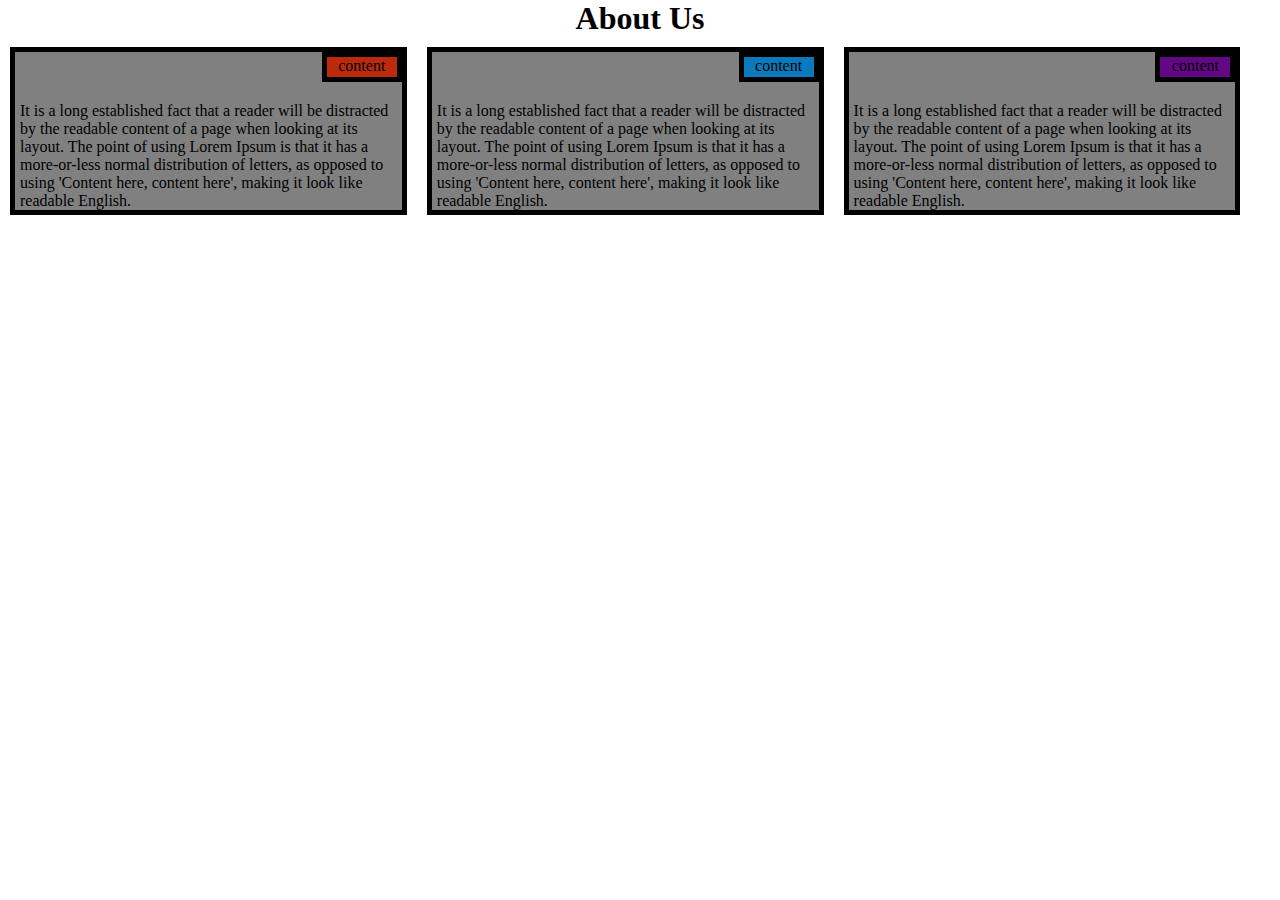
<file: module2-solution/index.html>
<!doctype html>
<html>
<head>
<title>Boeing</title>
<meta name="viewport" content="width=device-width, initial-scale=1.0"> 
<link rel="stylesheet" href="css/demo2css.css">
</head>
<body>
<h1>About Us</h1>
<div class="base">
<p id="paraone">content</p>
<p id="paratwo">
It is a long established fact that a reader will be distracted by the readable content of a page when looking at its layout.
 The point of using Lorem Ipsum is that it has a more-or-less normal distribution of letters, as opposed to using 'Content here, content here', 
 making it look like readable English.
</p>
</div>
<div class="base">
<p id="parathree">content</p>
<p id="parafour">
It is a long established fact that a reader will be distracted by the readable content of a page when looking at its layout.
 The point of using Lorem Ipsum is that it has a more-or-less normal distribution of letters, as opposed to using 'Content here, content here', 
 making it look like readable English.
</p>
</div>
<div class= "base" id="base3">
<div id="parafive"><p>content</p></div>
<p id="parasix">

It is a long established fact that a reader will be distracted by the readable content of a page when looking at its layout.
 The point of using Lorem Ipsum is that it has a more-or-less normal distribution of letters, as opposed to using 'Content here, content here', 
 making it look like readable English.
</p>
</div>
</body>
</html>
</file>
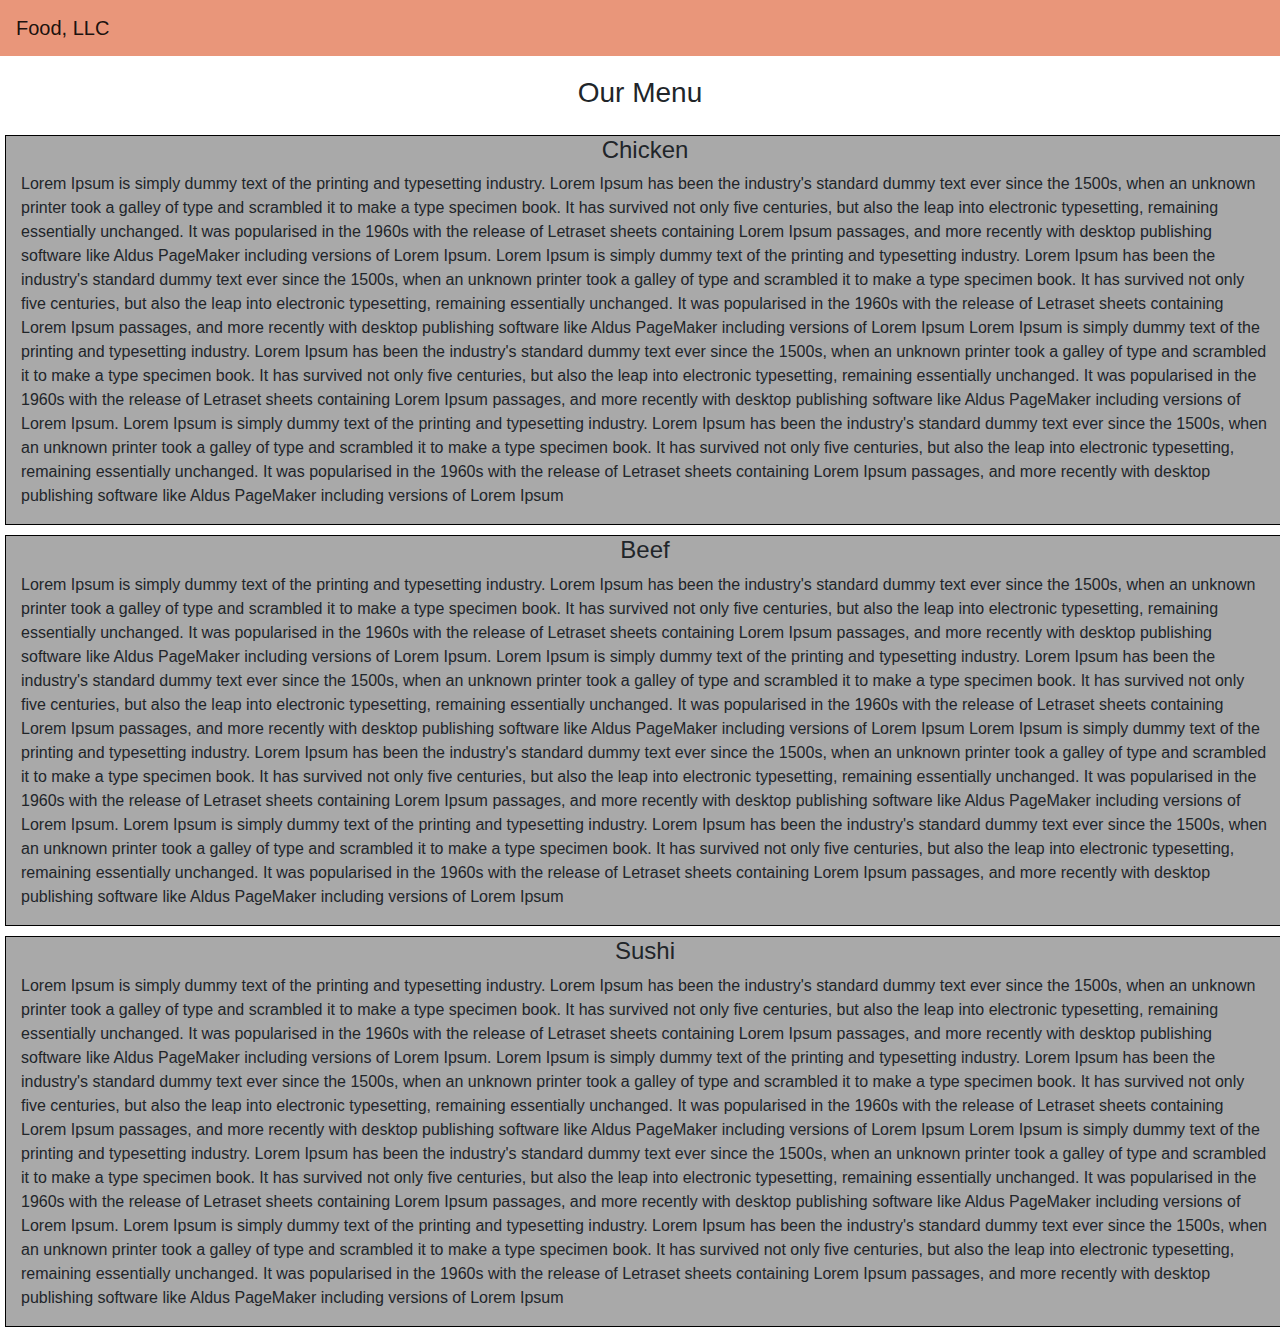
<file: module3-solution/index.html>
<!doctype html>
<html lang="en">
  <head>
    <!-- Required meta tags -->
    <meta charset="utf-8">
    <meta name="viewport" content="width=device-width, initial-scale=1, shrink-to-fit=no">

    <!-- Bootstrap CSS -->
    <link rel="stylesheet" href="https://maxcdn.bootstrapcdn.com/bootstrap/4.0.0/css/bootstrap.min.css" integrity="sha384-Gn5384xqQ1aoWXA+058RXPxPg6fy4IWvTNh0E263XmFcJlSAwiGgFAW/dAiS6JXm" crossorigin="anonymous">
    <link rel="stylesheet" href="css/week3css.css">

    <title>Week 3</title>
 
  </head>
  <body>
   <nav class="navbar navbar-expand-lg navbar-light">
  <a class="navbar-brand" href="#">Food, LLC</a>
  <button class="navbar-toggler  d-block d-sm-none" type="button" data-toggle="collapse" data-target="#navbarSupportedContent" aria-controls="navbarSupportedContent" aria-expanded="false" aria-label="Toggle navigation">
    <span class="navbar-toggler-icon"></span>
  </button>

  <div class="collapse navbar-collapse" id="navbarSupportedContent">
    <ul class="navbar-nav mr-auto">
      <li class="nav-item d-block d-md-none">
        <a class="nav-link" href="#">Chicken <span class="sr-only">(current)</span></a>
      </li>
      <li class="nav-item d-block d-md-none">
        <a class="nav-link" href="#">Beef</a>
      </li>
    <li class="nav-item d-block d-md-none">
        <a class="nav-link" href="#">Sushi</a>
      </li>
    </ul>
  </div>
</nav>
    <div class="container-fluid">
       <div class="row">
           <div class="col">
               <h3 class="d-flex justify-content-center">Our Menu</h3>
           </div>
       </div>
        <div class="row">
            <div class="col-12" id="chicken">
                <h4 class="d-flex justify-content-center">Chicken
                </h4>
                <p id="chickenpara">
                 Lorem Ipsum is simply dummy text of the printing and typesetting industry. Lorem Ipsum has been the industry's standard dummy text ever since the 1500s, when an unknown printer took a galley of type and scrambled it to make a type specimen book. It has survived not only five centuries, but also the leap into electronic typesetting, remaining essentially unchanged. It was popularised in the 1960s with the release of Letraset sheets containing Lorem Ipsum passages, and more recently with desktop publishing software like Aldus PageMaker including versions of Lorem Ipsum.
                   Lorem Ipsum is simply dummy text of the printing and typesetting industry. Lorem Ipsum has been the industry's standard dummy text ever since the 1500s, when an unknown printer took a galley of type and scrambled it to make a type specimen book. It has survived not only five centuries, but also the leap into electronic typesetting, remaining essentially unchanged. It was popularised in the 1960s with the release of Letraset sheets containing Lorem Ipsum passages, and more recently with desktop publishing software like Aldus PageMaker including versions of Lorem Ipsum    
                     Lorem Ipsum is simply dummy text of the printing and typesetting industry. Lorem Ipsum has been the industry's standard dummy text ever since the 1500s, when an unknown printer took a galley of type and scrambled it to make a type specimen book. It has survived not only five centuries, but also the leap into electronic typesetting, remaining essentially unchanged. It was popularised in the 1960s with the release of Letraset sheets containing Lorem Ipsum passages, and more recently with desktop publishing software like Aldus PageMaker including versions of Lorem Ipsum.
                   Lorem Ipsum is simply dummy text of the printing and typesetting industry. Lorem Ipsum has been the industry's standard dummy text ever since the 1500s, when an unknown printer took a galley of type and scrambled it to make a type specimen book. It has survived not only five centuries, but also the leap into electronic typesetting, remaining essentially unchanged. It was popularised in the 1960s with the release of Letraset sheets containing Lorem Ipsum passages, and more recently with desktop publishing software like Aldus PageMaker including versions of Lorem Ipsum 
                </p>
            </div>
            
            
             <div class="col-12" id="beef">
                <h4 class="d-flex justify-content-center">Beef
                </h4>
                <p id="chickenpara">
                 Lorem Ipsum is simply dummy text of the printing and typesetting industry. Lorem Ipsum has been the industry's standard dummy text ever since the 1500s, when an unknown printer took a galley of type and scrambled it to make a type specimen book. It has survived not only five centuries, but also the leap into electronic typesetting, remaining essentially unchanged. It was popularised in the 1960s with the release of Letraset sheets containing Lorem Ipsum passages, and more recently with desktop publishing software like Aldus PageMaker including versions of Lorem Ipsum.
                   Lorem Ipsum is simply dummy text of the printing and typesetting industry. Lorem Ipsum has been the industry's standard dummy text ever since the 1500s, when an unknown printer took a galley of type and scrambled it to make a type specimen book. It has survived not only five centuries, but also the leap into electronic typesetting, remaining essentially unchanged. It was popularised in the 1960s with the release of Letraset sheets containing Lorem Ipsum passages, and more recently with desktop publishing software like Aldus PageMaker including versions of Lorem Ipsum
                    Lorem Ipsum is simply dummy text of the printing and typesetting industry. Lorem Ipsum has been the industry's standard dummy text ever since the 1500s, when an unknown printer took a galley of type and scrambled it to make a type specimen book. It has survived not only five centuries, but also the leap into electronic typesetting, remaining essentially unchanged. It was popularised in the 1960s with the release of Letraset sheets containing Lorem Ipsum passages, and more recently with desktop publishing software like Aldus PageMaker including versions of Lorem Ipsum.
                   Lorem Ipsum is simply dummy text of the printing and typesetting industry. Lorem Ipsum has been the industry's standard dummy text ever since the 1500s, when an unknown printer took a galley of type and scrambled it to make a type specimen book. It has survived not only five centuries, but also the leap into electronic typesetting, remaining essentially unchanged. It was popularised in the 1960s with the release of Letraset sheets containing Lorem Ipsum passages, and more recently with desktop publishing software like Aldus PageMaker including versions of Lorem Ipsum     
                </p>
            </div>
            
            
            
             <div class="col-12" id="sushi">
                <h4 class="d-flex justify-content-center">Sushi
                </h4>
                <p id="chickenpara">
                 Lorem Ipsum is simply dummy text of the printing and typesetting industry. Lorem Ipsum has been the industry's standard dummy text ever since the 1500s, when an unknown printer took a galley of type and scrambled it to make a type specimen book. It has survived not only five centuries, but also the leap into electronic typesetting, remaining essentially unchanged. It was popularised in the 1960s with the release of Letraset sheets containing Lorem Ipsum passages, and more recently with desktop publishing software like Aldus PageMaker including versions of Lorem Ipsum.
                   Lorem Ipsum is simply dummy text of the printing and typesetting industry. Lorem Ipsum has been the industry's standard dummy text ever since the 1500s, when an unknown printer took a galley of type and scrambled it to make a type specimen book. It has survived not only five centuries, but also the leap into electronic typesetting, remaining essentially unchanged. It was popularised in the 1960s with the release of Letraset sheets containing Lorem Ipsum passages, and more recently with desktop publishing software like Aldus PageMaker including versions of Lorem Ipsum 
                    Lorem Ipsum is simply dummy text of the printing and typesetting industry. Lorem Ipsum has been the industry's standard dummy text ever since the 1500s, when an unknown printer took a galley of type and scrambled it to make a type specimen book. It has survived not only five centuries, but also the leap into electronic typesetting, remaining essentially unchanged. It was popularised in the 1960s with the release of Letraset sheets containing Lorem Ipsum passages, and more recently with desktop publishing software like Aldus PageMaker including versions of Lorem Ipsum.
                   Lorem Ipsum is simply dummy text of the printing and typesetting industry. Lorem Ipsum has been the industry's standard dummy text ever since the 1500s, when an unknown printer took a galley of type and scrambled it to make a type specimen book. It has survived not only five centuries, but also the leap into electronic typesetting, remaining essentially unchanged. It was popularised in the 1960s with the release of Letraset sheets containing Lorem Ipsum passages, and more recently with desktop publishing software like Aldus PageMaker including versions of Lorem Ipsum    
                </p>
            </div>
        </div>
    </div>

    <!-- Optional JavaScript -->
    <!-- jQuery first, then Popper.js, then Bootstrap JS -->
    <script src="https://code.jquery.com/jquery-3.2.1.slim.min.js" integrity="sha384-KJ3o2DKtIkvYIK3UENzmM7KCkRr/rE9/Qpg6aAZGJwFDMVNA/GpGFF93hXpG5KkN" crossorigin="anonymous"></script>
    <script src="https://cdnjs.cloudflare.com/ajax/libs/popper.js/1.12.9/umd/popper.min.js" integrity="sha384-ApNbgh9B+Y1QKtv3Rn7W3mgPxhU9K/ScQsAP7hUibX39j7fakFPskvXusvfa0b4Q" crossorigin="anonymous"></script>
    <script src="https://maxcdn.bootstrapcdn.com/bootstrap/4.0.0/js/bootstrap.min.js" integrity="sha384-JZR6Spejh4U02d8jOt6vLEHfe/JQGiRRSQQxSfFWpi1MquVdAyjUar5+76PVCmYl" crossorigin="anonymous"></script>
  </body>
</html>
</file>
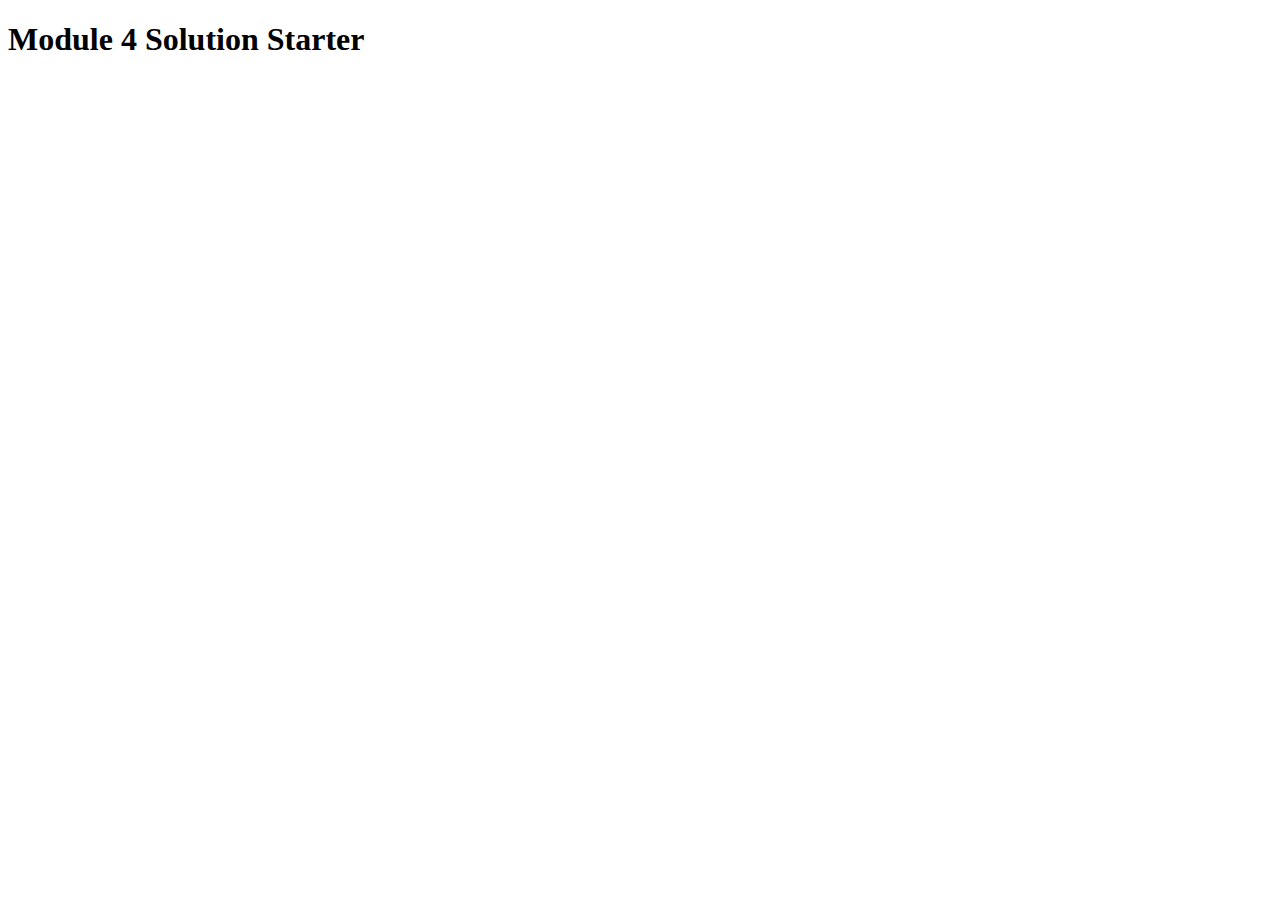
<file: module4-solution/index.html>
<!DOCTYPE html>
<html>
<head>
  <meta charset="utf-8">
  <title>Module 4 Solution Starter</title>
  <script src="SpeakHello.js"></script>
  <script src="SpeakGoodBye.js"></script>
  <script src="script.js"></script>
</head>
<body>
  <h1>Module 4 Solution Starter</h1>
</body>
</html>
</file>
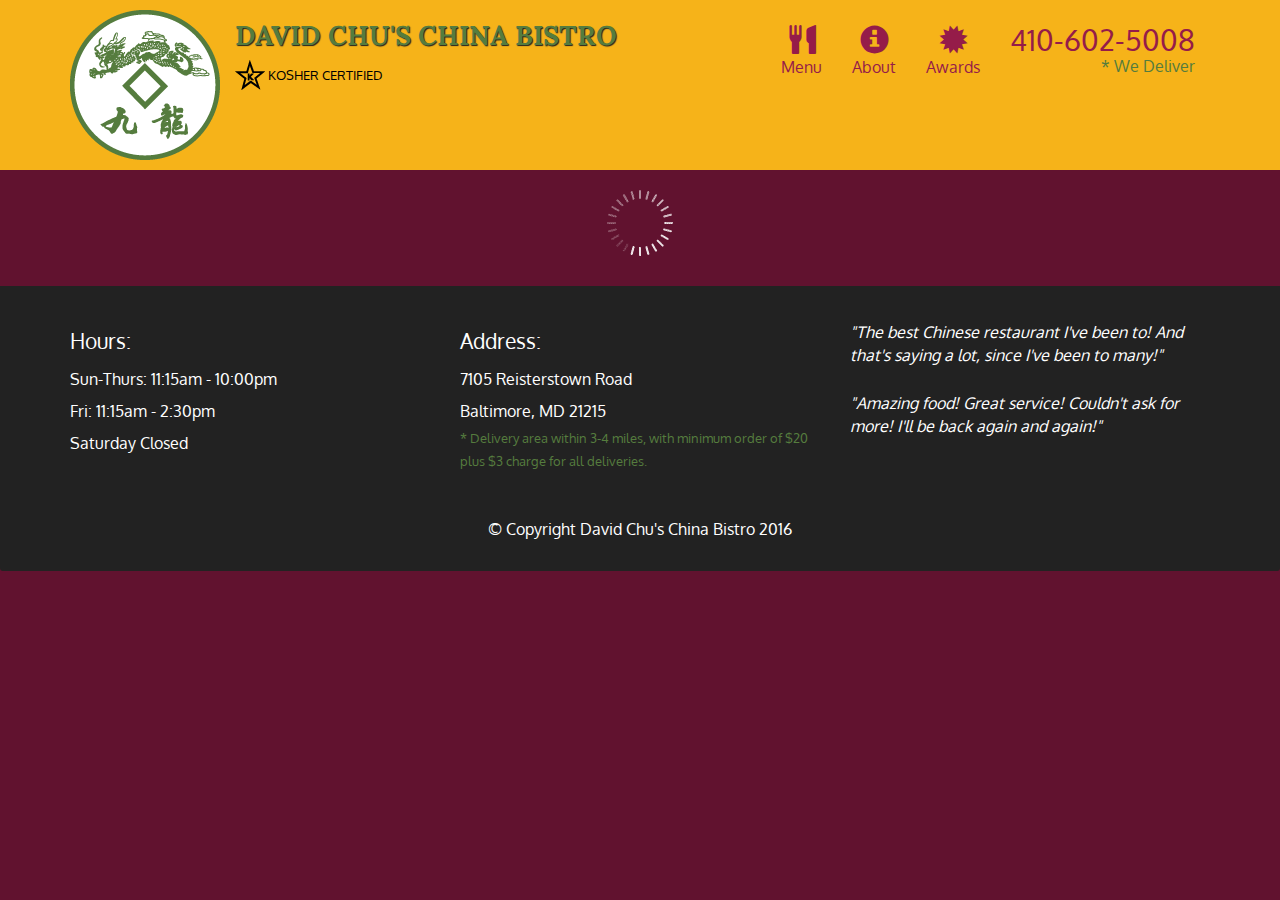
<file: module5-solution/index.html>
<!doctype html>
<html lang="en">
  <head>
    <meta charset="utf-8">
    <meta http-equiv="X-UA-Compatible" content="IE=edge">
    <meta name="viewport" content="width=device-width, initial-scale=1">
    <title>David Chu's China Bistro</title>
    <link rel="stylesheet" href="css/bootstrap.min.css">
    <link rel="stylesheet" href="css/styles.css">
    <link href='https://fonts.googleapis.com/css?family=Oxygen:400,300,700' rel='stylesheet' type='text/css'>
    <link href='https://fonts.googleapis.com/css?family=Lora' rel='stylesheet' type='text/css'>
  </head>
<body>
  <header>
    <nav id="header-nav" class="navbar navbar-default">
      <div class="container">
        <div class="navbar-header">
          <a href="index.html" class="pull-left visible-md visible-lg">
            <div id="logo-img" alt="Logo image"></div>
          </a>

          <div class="navbar-brand">
            <a href="index.html"><h1>David Chu's China Bistro</h1></a>
            <p>
              <img src="images/star-k-logo.png" alt="Kosher certification">
              <span>Kosher Certified</span>
            </p>
          </div>

          <button id="navbarToggle" type="button" class="navbar-toggle collapsed" data-toggle="collapse" data-target="#collapsable-nav" aria-expanded="false">
            <span class="sr-only">Toggle navigation</span>
            <span class="icon-bar"></span>
            <span class="icon-bar"></span>
            <span class="icon-bar"></span>
          </button>
        </div>
        
        <div id="collapsable-nav" class="collapse navbar-collapse">
           <ul id="nav-list" class="nav navbar-nav navbar-right">
            <li id="navHomeButton" class="visible-xs active">
              <a href="index.html">
                <span class="glyphicon glyphicon-home"></span> Home</a>
            </li>
            <li id="navMenuButton">
              <a href="#" onclick="$dc.loadMenuCategories();">
                <span class="glyphicon glyphicon-cutlery"></span><br class="hidden-xs"> Menu</a>
            </li>
            <li>
              <a href="#">
                <span class="glyphicon glyphicon-info-sign"></span><br class="hidden-xs"> About</a>
            </li>
            <li>
              <a href="#">
                <span class="glyphicon glyphicon-certificate"></span><br class="hidden-xs"> Awards</a>
            </li>
            <li id="phone" class="hidden-xs">
              <a href="tel:410-602-5008">
                <span>410-602-5008</span></a><div>* We Deliver</div>
            </li>
          </ul><!-- #nav-list -->
        </div><!-- .collapse .navbar-collapse -->
      </div><!-- .container -->
    </nav><!-- #header-nav -->
  </header>

  <div id="call-btn" class="visible-xs">
    <a class="btn" href="tel:410-602-5008">
    <span class="glyphicon glyphicon-earphone"></span>
    410-602-5008
    </a>
  </div>
  <div id="xs-deliver" class="text-center visible-xs">* We Deliver</div>

  <div id="main-content" class="container"></div>

  <footer class="panel-footer">
    <div class="container">
      <div class="row">
        <section id="hours" class="col-sm-4">
          <span>Hours:</span><br>
          Sun-Thurs: 11:15am - 10:00pm<br>
          Fri: 11:15am - 2:30pm<br>
          Saturday Closed
          <hr class="visible-xs">
        </section>
        <section id="address" class="col-sm-4">
          <span>Address:</span><br>
          7105 Reisterstown Road<br>
          Baltimore, MD 21215
          <p>* Delivery area within 3-4 miles, with minimum order of $20 plus $3 charge for all deliveries.</p>
          <hr class="visible-xs">
        </section>
        <section id="testimonials" class="col-sm-4">
          <p>"The best Chinese restaurant I've been to! And that's saying a lot, since I've been to many!"</p>
          <p>"Amazing food! Great service! Couldn't ask for more! I'll be back again and again!"</p>
        </section>
      </div>
      <div class="text-center">&copy; Copyright David Chu's China Bistro 2016</div>
    </div>
  </footer>

  <!-- jQuery (Bootstrap JS plugins depend on it) -->
  <script src="js/jquery-2.1.4.min.js"></script>
  <script src="js/bootstrap.min.js"></script>
  <script src="js/ajax-utils.js"></script>
  <script src="js/script.js"></script>
</body>
</html>
</file>
<file: module2-solution/css/demo2css.css>
@media (min-width : 992px){
*{
box-sizing : border-box;
margin : 0px;
}
h1{
text-align : center;
}
.base{
float : left;
width : 31%;
height : 50%;
margin: 10px;
background-color : gray;
text-align : left;
padding-left: 5px;
border: 5px solid black;
}

#paraone{
background-color : #BD2A0B;
border : 5px solid black;
position : sticky;
top: 0px;
left: 80%;
width: 80px;
height: 30px;
text-align : center;
}
#parathree{
border : 5px solid black;
background-color : #0B7ABD;
position : sticky;
top: 0px;
left: 80%;
width: 80px;
height: 30px;
text-align : center;
}

#parafive{
border : 5px solid black;
background-color : #640787;
position : sticky;
top: 0px;
left: 100%;
width: 80px;
height: 30px;
text-align : center;
}

#paratwo,#parafour,#parasix{
padding-top : 20px;
background-color : gray;
}
}
@media (min-width : 768px) and (max-width : 991px){
*{
box-sizing : border-box;
margin : 0px;
}
h1{
text-align : center;
}
.base{
float : left;
width : 47%;
height : 50%;
margin : 10px;
background-color : gray;
text-align : left;
padding-left: 5px;
border: 5px solid black;
}
#base3{
width : 96%;
margin : 10px;
}

#paraone{
background-color : #BD2A0B;
border : 5px solid black;
position : sticky;
top: 0px;
left: 80%;
width: 80px;
height: 30px;
text-align : center;
}
#parathree{
border : 5px solid black;
background-color : #0B7ABD;
position : sticky;
top: 0px;
left: 100%;
width: 80px;
height: 30px;
text-align : center;
}

#parafive{
border : 5px solid black;
background-color : #640787;
position : sticky;
top: 0px;
left: 100%;
width: 80px;
height: 30px;
text-align : center;
}

#parasix{
padding-top : 20px;
background-color : gray;
}

}

@media (max-width : 767px){


*{
box-sizing : border-box;
margin : 0px;
}
h1{
text-align : center;
}
.base{
float : left;
width : 95%;
height : 50%;
margin: 10px;
background-color : gray;
text-align : left;
padding-left: 5px;
border: 5px solid black;
}

#paraone{
background-color : #BD2A0B;
border : 5px solid black;
position : sticky;
top: 0px;
left: 100%;
width: 80px;
height: 30px;
text-align : center;
}
#parathree{
border : 5px solid black;
background-color : #0B7ABD;
position : sticky;
top: 0px;
left: 100%;
width: 80px;
height: 30px;
text-align : center;
}

#parafive{
border : 5px solid black;
background-color : #640787;
position : sticky;
top: 0px;
left: 100%;
width: 80px;
height: 30px;
text-align : center;
}

#paratwo,#parafour,#parasix{
padding-top : 20px;
background-color : gray;
}

}
</file>
<file: module3-solution/css/week3css.css>
nav{
            background-color:darksalmon;
        }
        button.navbar-toggler{
            border: 2px solid black;
            background-color: bisque;
        }
       div.col-12{
            border: 1px solid black;
           background-color: darkgrey;
            margin: both;
            margin: 5px;
        }
        h3{
            margin: 20px;
        }
</file>
<file: module5-solution/css/styles.css>
body {
  font-size: 16px;
  color: #fff;
  background-color: #61122f;
  font-family: 'Oxygen', sans-serif;
}

/** HEADER **/
#header-nav {
  background-color: #f6b319;
  border-radius: 0;
  border: 0;
}

#logo-img {
  background: url('../images/restaurant-logo_large.png') no-repeat;
  width: 150px;
  height: 150px;
  margin: 10px 15px 10px 0;
}

.navbar-brand {
  padding-top: 25px;
}
.navbar-brand h1 { /* Restaurant name */
  font-family: 'Lora', serif;
  color: #557c3e;
  font-size: 1.5em;
  text-transform: uppercase;
  font-weight: bold;
  text-shadow: 1px 1px 1px #222;
  margin-top: 0;
  margin-bottom: 0;
  line-height: .75;
}
.navbar-brand a:hover, .navbar-brand a:focus {
  text-decoration: none;
}
.navbar-brand p { /* Kosher cert */
  color: #000;
  text-transform: uppercase;
  font-size: .7em;
  margin-top: 15px;
}
.navbar-brand p span { /* Star-K */
  vertical-align: middle;
}

#nav-list {
  margin-top: 10px;
}
#nav-list a {
  color: #951C49;
  text-align: center;
}
#nav-list a:hover {
  background: #E7E7E7;
}
#nav-list a span {
  font-size: 1.8em;
}

#phone {
  margin-top: 5px;
}
#phone a { /* Phone number */
  text-align: right;
  padding-bottom: 0;
}
#phone div { /* We Deliver */
  color: #557c3e;
  text-align: right;
  padding-right: 15px;
}

.navbar-header button.navbar-toggle, .navbar-header .icon-bar {
  border: 1px solid #61122f;
}
.navbar-header button.navbar-toggle {
  clear: both;
  margin-top: -30px;
}
/* END HEADER */

/* FOOTER */
.panel-footer {
  margin-top: 30px;
  padding-top: 35px;
  padding-bottom: 30px;
  background-color: #222;
  border-top: 0;
}
.panel-footer div.row {
  margin-bottom: 35px;
}
#hours, #address {
  line-height: 2;
}
#hours > span, #address > span {
  font-size: 1.3em;
}
#address p {
  color: #557c3e;
  font-size: .8em;
  line-height: 1.8;
}
#testimonials {
  font-style: italic;
}
#testimonials p:nth-child(2) {
  margin-top: 25px;
}
/* END FOOTER */



/* HOME PAGE */
.container .jumbotron {
  box-shadow: 0 0 50px #3F0C1F;
  border: 2px solid #3F0C1F;
}

#menu-tile, #specials-tile, #map-tile {
  height: 250px;
  width: 100%;
  margin-bottom: 15px;
  position: relative;
  border: 2px solid #3F0C1F;
  overflow: hidden;
}
#menu-tile:hover, #specials-tile:hover, #map-tile:hover {
  box-shadow: 0 1px 5px 1px #cccccc;
}
#menu-tile {
  background: url('../images/menu-tile.jpg') no-repeat;
  background-position: center;
}
#specials-tile {
  background: url('../images/specials-tile.jpg') no-repeat;
  background-position: center;
}
#menu-tile span, #specials-tile span, #map-tile span {
  position: absolute;
  bottom: 0;
  right: 0;
  width: 100%;
  text-align: center;
  font-size: 1.6em;
  text-transform: uppercase;
  background-color: #000;
  color: #fff;
  opacity: .8;
}
/* END HOME PAGE */

/* MENU CATEGORIES PAGE */
.category-tile { 
  position: relative;
  border: 2px solid #3F0C1F;
  overflow: hidden;
  width: 200px;
  height: 200px;
  margin: 0 auto 15px;
}
.category-tile span {
  position: absolute;
  bottom: 0;
  right: 0;
  width: 100%;
  text-align: center;
  font-size: 1.2em;
  text-transform: uppercase;
  background-color: #000;
  color: #fff;
  opacity: .8;
}
.category-tile:hover {
  box-shadow: 0 1px 5px 1px #cccccc;
}

#menu-categories-title + div {
  margin-bottom: 50px;
}
/* END MENU CATEGORIES PAGE */

/* SINGLE CATEGORY PAGE */
.menu-item-tile {
  margin-bottom: 25px;
}
.menu-item-tile hr {
  width: 80%;
}
.menu-item-tile .menu-item-price {
  font-size: 1.1em;
  text-align: right;
  margin-top: -15px;
  margin-right: -15px;
}
.menu-item-tile .menu-item-price span {
  font-size: .6em;
}
.menu-item-photo {
  position: relative;
  border: 2px solid #3F0C1F; 
  overflow: hidden;
  padding: 0;
  margin-right: -15px;
  margin-left: auto;
  margin-bottom: 20px;
  max-width: 250px;
}
.menu-item-photo div {
  position: absolute;
  bottom: 0;
  right: 0;
  width: 80px;
  background-color: #557c3e;
  text-align: center;
}
.menu-item-description {
  padding-right: 30px;
}
h3.menu-item-title {
  margin: 0 0 10px;
}
.menu-item-details {
  font-size: .9em;
  font-style: italic;
}
/* END SINGLE CATEGORY PAGE */


/********** Large devices only **********/
@media (min-width: 1200px) {
  .container .jumbotron {
    background: url('../images/jumbotron_1200.jpg') no-repeat;
    height: 675px;
  }
}

/********** Medium devices only **********/
@media (min-width: 992px) and (max-width: 1199px) {
  /* Header */
  #logo-img {
    background: url('../images/restaurant-logo_medium.png') no-repeat;
    width: 100px;
    height: 100px;
    margin: 5px 5px 5px 0;
  }
  /* End Header */

  /* Home Page */
  .container .jumbotron {
    background: url('../images/jumbotron_992.jpg') no-repeat;
    height: 558px;
  }
  /* End Home Page */
}

/********** Small devices only **********/
@media (min-width: 768px) and (max-width: 991px) {
  /* Home Page */
  .container .jumbotron {
    background: url('../images/jumbotron_768.jpg') no-repeat;
    height: 432px;
  }
  /* End Home Page */
}

/********** Extra small devices only **********/
@media (max-width: 767px) {
  /* Header */
  .navbar-brand {
    padding-top: 10px;
    height: 80px;
  }
  .navbar-brand h1 { /* Restaurant name */
    padding-top: 10px;
    font-size: 5vw; /* 1vw = 1% of viewport width */
  }
  .navbar-brand p { /* Kosher cert */
    font-size: .6em;
    margin-top: 12px;
  }
  .navbar-brand p img { /* Star-K */
    height: 20px;
  }

  #collapsable-nav a { /* Collapsed nav menu text */
    font-size: 1.2em;
  }
  #collapsable-nav a span { /* Collapsed nav menu glyph */
    font-size: 1em;
    margin-right: 5px;
  }

  #call-btn > a {
    font-size: 1.5em;
    display: block;
    margin: 0 20px;
    padding: 10px;
    border: 2px solid #fff;
    background-color: #f6b319;
    color: #951c49;
  }
  #xs-deliver {
    margin-top: 5px;
    font-size: .7em;
    letter-spacing: .1em;
    text-transform: uppercase;
  }
  /* End Header */

  /* Footer */
  .panel-footer section {
    margin-bottom: 30px;
    text-align: center;
  }
  .panel-footer section:nth-child(3) {
    margin-bottom: 0; /* margin already exists on the whole row */
  }
  .panel-footer section hr {
    width: 50%;
  }
  /* End Footer */

  /* Home Page */
  .container .jumbotron {
    margin-top: 30px;
    padding: 0;
  }
  #menu-tile, #specials-tile {
    width: 360px;
    margin: 0 auto 15px;
  }

  .menu-item-photo {
    margin-right: auto;
  }
  .menu-item-tile .menu-item-price {
    text-align: center;
  }
  .menu-item-description {
    text-align: center;;
  }
}


/********** Super extra small devices Only :-) (e.g., iPhone 4) **********/
@media (max-width: 479px) {
  /* Header */
  .navbar-brand h1 { /* Restaurant name */
    padding-top: 5px;
    font-size: 6vw;
  }
  /* End Header */
  
  /* Home page */
  #menu-tile, #specials-tile {
    width: 280px;
    margin: 0 auto 15px;
  }

  .col-xxs-12 {
    position: relative;
    min-height: 1px;
    padding-right: 15px;
    padding-left: 15px;
    float: left;
    width: 100%;
  }
}
</file>
